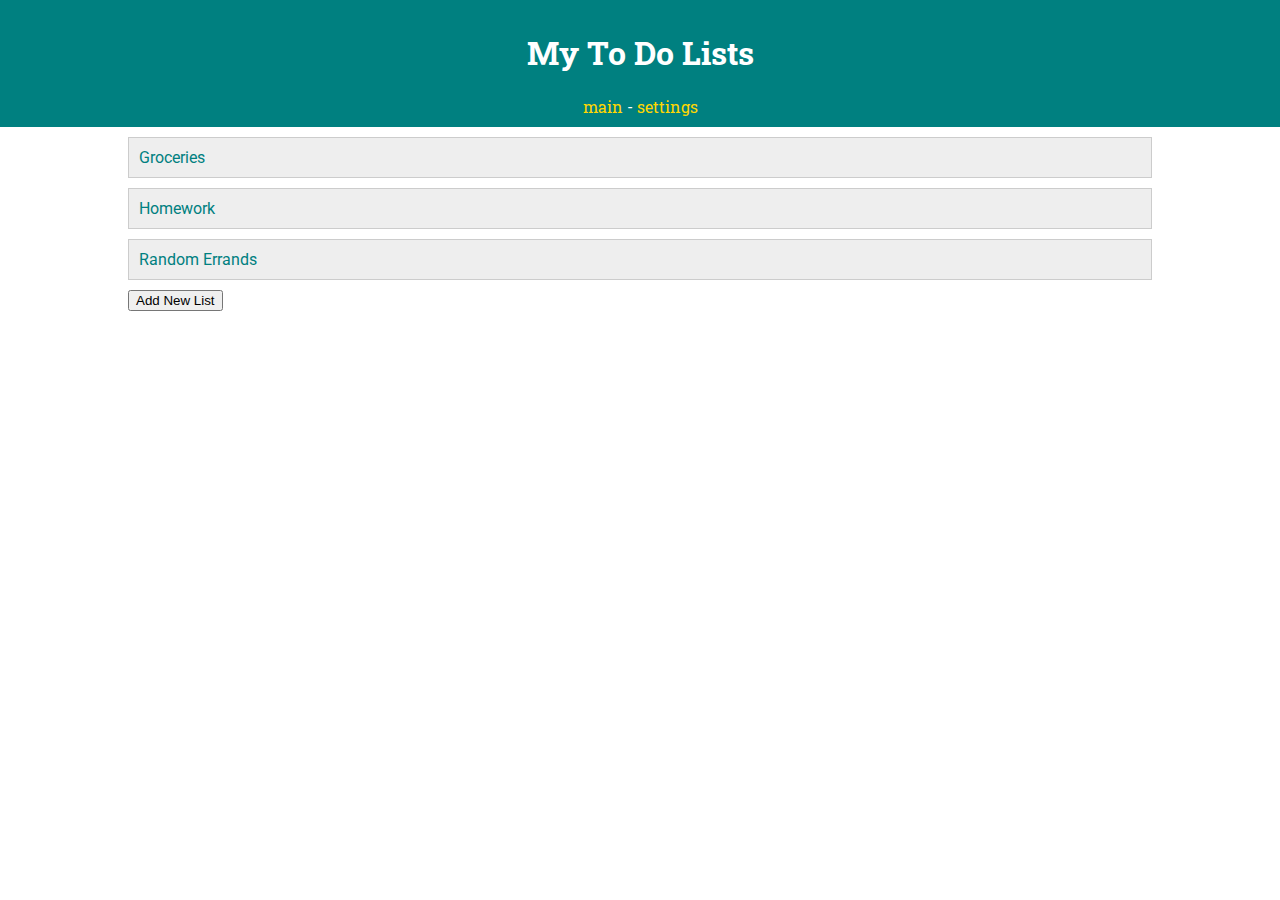
<file: week4_lab/index.html>
<!DOCTYPE html>
<html>
<head>
    <title>ToDo App</title>
    <meta charset="UTF-8">
    <!-- styles -->
    <link rel="stylesheet" type="text/css" href="style.css">
    <!-- fonts -->
    <link href="https://fonts.googleapis.com/css?family=Roboto|Roboto+Slab" rel="stylesheet">
    <!-- javascript -->
    <script src="main.js" type="text/javascript"></script>
</head>

<body>
    <header>
        <h1>My To Do Lists</h1>
        <nav>
            <a href="index.html">main</a> -
            <a href="settings.html">settings</a>
        </nav>
    </header>

    
    <div id="todo-lists">
        <div class="list">
            <a href="list.html">Groceries</a>
        </div>
    
        <div class="list">
           Homework
        </div>
    
        <div class="list">
           Random Errands
        </div>

        <button onclick="addNewList()">Add New List</button>
    </div>
    
</body>

</html>
</file>
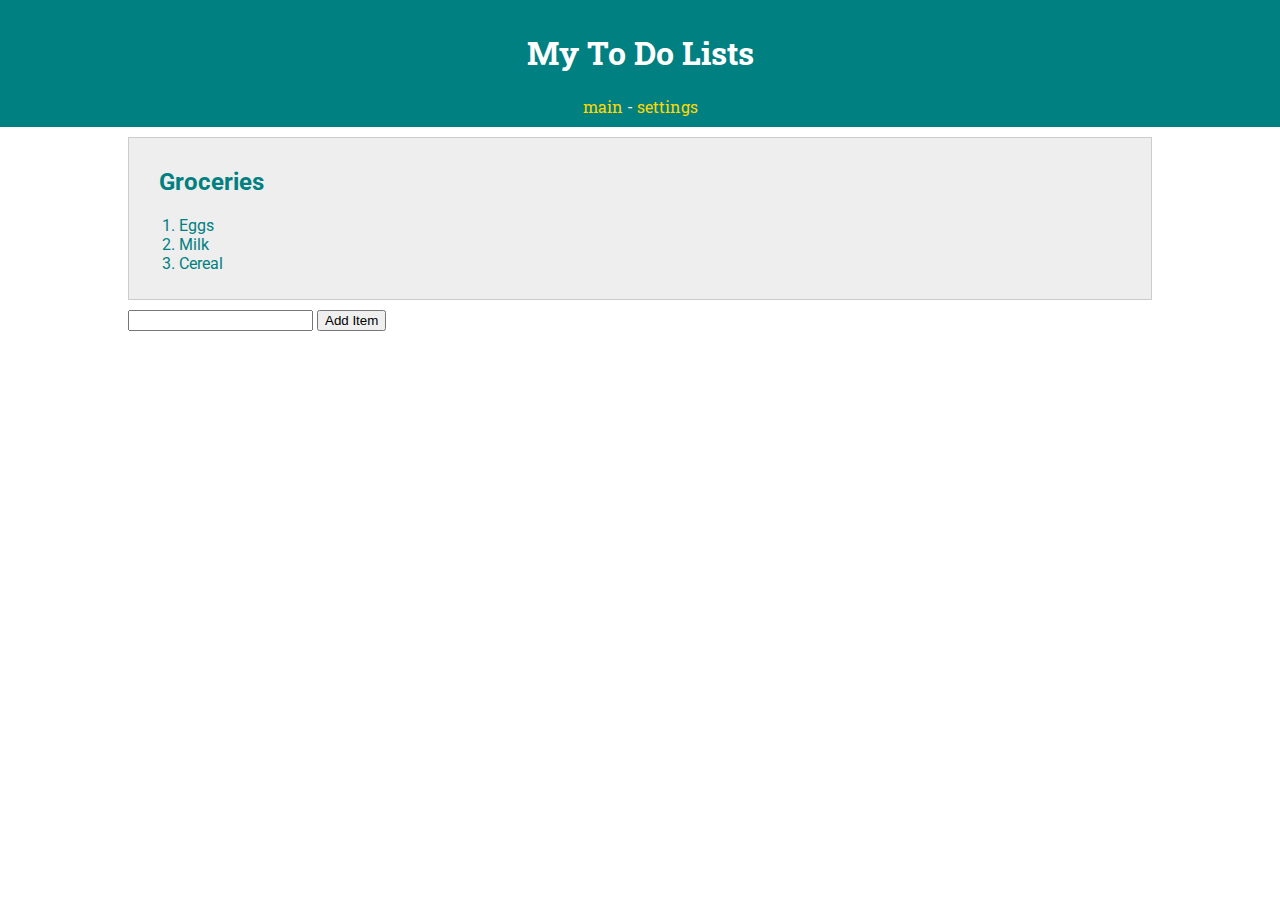
<file: week4_lab/list.html>
<!DOCTYPE html>
<html>
<head>
    <title>ToDo App</title>
    <meta charset="UTF-8">
    <!-- styles -->
    <link rel="stylesheet" type="text/css" href="style.css">
    <!-- fonts -->
    <link href="https://fonts.googleapis.com/css?family=Roboto|Roboto+Slab" rel="stylesheet">
    <!-- javascript -->
    <script src="main.js" type="text/javascript"></script>
</head>

<body>
    <header>
        <h1>My To Do Lists</h1>
        <nav>
            <a href="index.html">main</a> -
            <a href="settings.html">settings</a>
        </nav>
    </header>

    
    <div id="todo-lists">
        <div class="list">
            <h2 class="list-title">Groceries</h2>
            <ol>
                <li>Eggs</li>
                <li>Milk</li>
                <li>Cereal</li>
            </ol>
        </div>
        <input type="text"></input>
        <button>Add Item</button>
    </div>
    
    
</body>

</html>
</file>
<file: week4_lab/style.css>
body {
    margin: 0;
    color: teal;
    font-family: 'Roboto', sans-serif;
}

/*********** HEADER ************/

header {
    text-align: center;
    padding: 10px;
    background-color: teal;
    color: white;
    font-family: 'Roboto Slab', serif;
}

/*********** LISTS ************/
#todo-lists {
    margin: 0 auto;
    width: 80%;
    padding-top: 10px;
}

.list {
    padding: 10px;
    margin-bottom: 10px;
    background-color: #eeeeee;
    border: 1px solid #cccccc;
}

.list-title {
    margin-left: 20px;
}

header a {
    color: gold;
    text-decoration: none;
}

.list a {
    color: teal;
    text-decoration: none;
}
</file>
